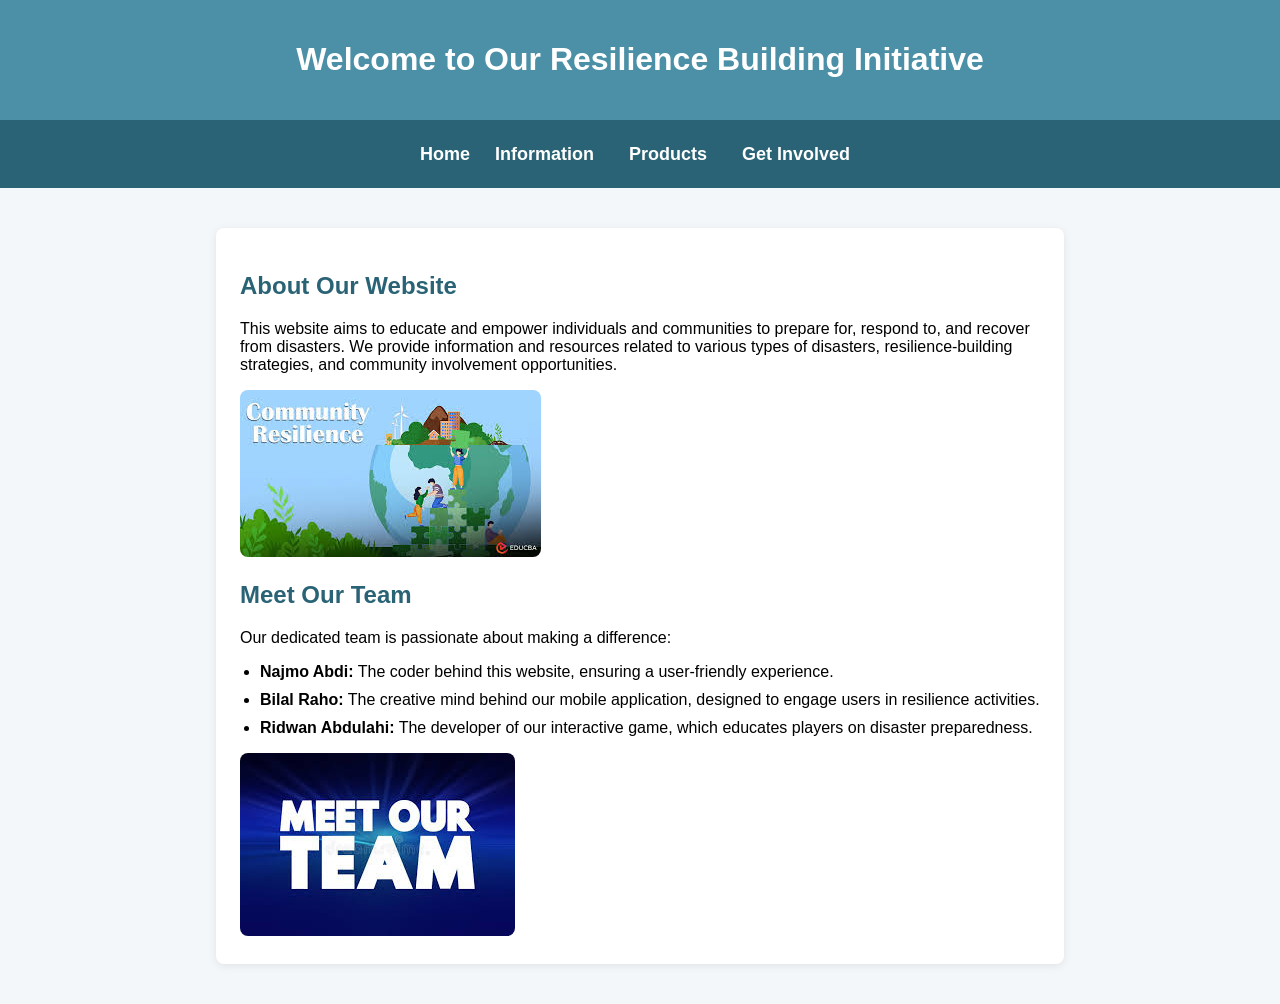
<file: index.html>
<!DOCTYPE html>
<html lang="en">
  <head>
    <meta charset="UTF-8">
    <title>Home</title>
    <link rel="stylesheet" href="style.css">
  </head>
  <body>
    <header>
      <h1>Welcome to Our Resilience Building Initiative</h1>
    </header>
    <nav>
      <a href="index.html">Home</a>
      <div class="dropdown">
        <button class="dropbtn">Information</button>
        <div class="dropdown-content">
          <a href="disasters.html">Disasters</a>
          <a href="resilience.html">Building Resilience</a>
          <a href="resources.html">Resources</a>
        </div>
      </div>
      <div class="dropdown">
        <button class="dropbtn">Products</button>
        <div class="dropdown-content">
          <a href="game.html">Game</a>
          <a href="applab.html">App Lab</a>
        </div>
      </div>
     
      <div class="dropdown">
        <button class="dropbtn">Get Involved</button>
        <div class="dropdown-content">
          <a href="volunteer.html">Volunteer</a>
          <a href="donate.html">Donate</a>
        </div>
      </div>
     
    </nav>
    <div class="container">
      <h2>About Our Website</h2>
      <p>This website aims to educate and empower individuals and communities to prepare for, respond to, and recover from disasters. We provide information and resources related to various types of disasters, resilience-building strategies, and community involvement opportunities.</p>
      <img src="images (6).jpeg" alt="Community Resilience" />
      <h2>Meet Our Team</h2>
      <p>Our dedicated team is passionate about making a difference:</p>
      <ul>
        <li><strong>Najmo Abdi:</strong> The coder behind this website, ensuring a user-friendly experience.</li>
        <li><strong>Bilal Raho:</strong> The creative mind behind our mobile application, designed to engage users in resilience activities.</li>
        <li><strong>Ridwan Abdulahi:</strong> The developer of our interactive game, which educates players on disaster preparedness.</li>
      </ul>
      <img src="download (10).jpeg" alt="Our Team" />
    </div>
  </body>

</html>
</file>
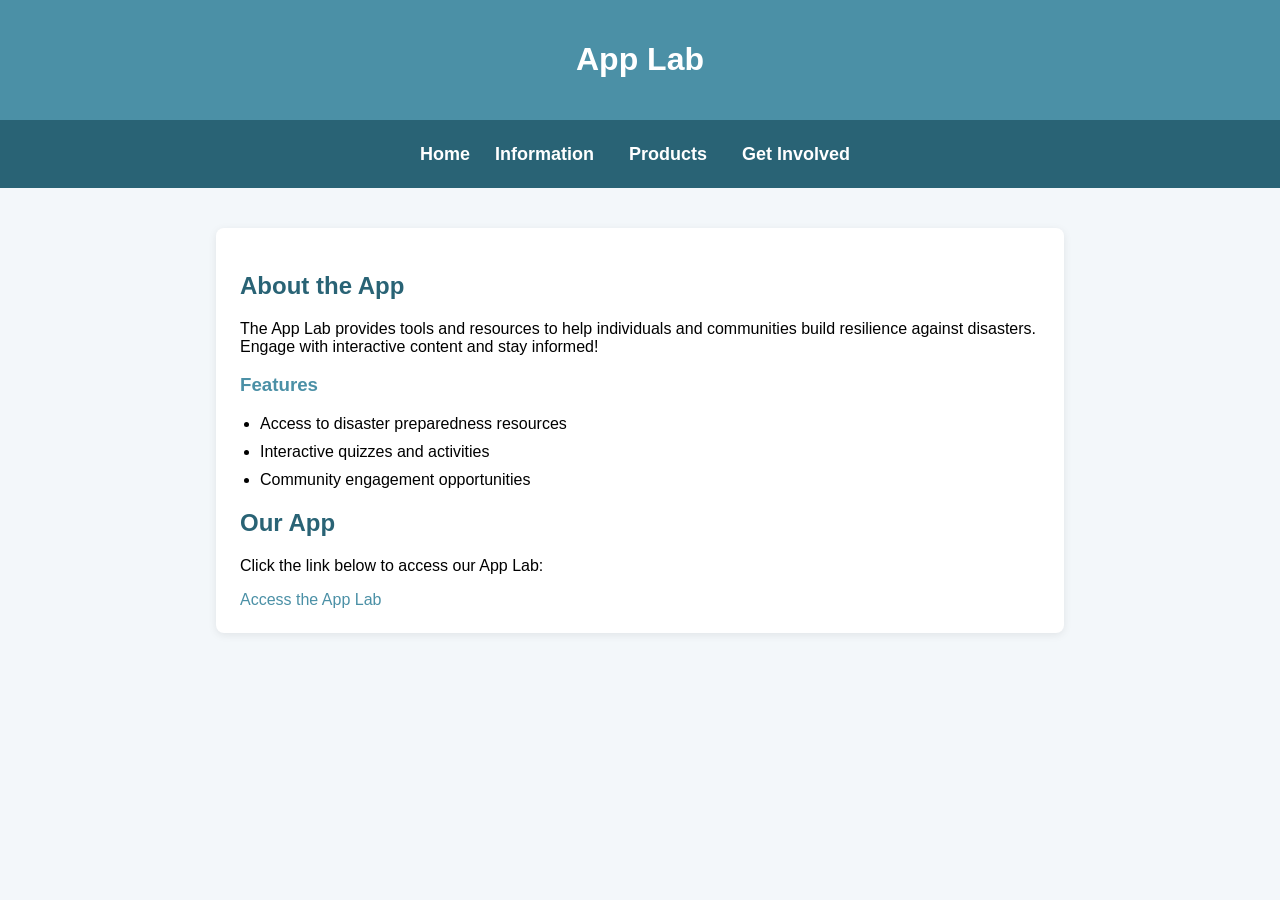
<file: applab.html>
<!DOCTYPE html>
<html lang="en">
  <head>
    <meta charset="UTF-8">
    <title>App Lab</title>
    <link rel="stylesheet" href="style.css">
  </head>
  <body>
    <header>
      <h1>App Lab</h1>
    </header>
    <nav>
      <a href="index.html">Home</a>
      <div class="dropdown">
        <button class="dropbtn">Information</button>
        <div class="dropdown-content">
          <a href="disasters.html">Disasters</a>
          <a href="resilience.html">Building Resilience</a>
          <a href="resources.html">Resources</a>
        </div>
      </div>
      <div class="dropdown">
        <button class="dropbtn">Products</button>
        <div class="dropdown-content">
          <a href="game.html">Game</a>
          <a href="applab.html">App Lab</a>
        </div>
      </div>
      <div class="dropdown">
        <button class="dropbtn">Get Involved</button>
        <div class="dropdown-content">
          <a href="volunteer.html">Volunteer</a>
          <a href="donate.html">Donate</a>
        </div>
      </div>
    </nav>
    <div class="container">
      <h2>About the App</h2>
      <p>The App Lab provides tools and resources to help individuals and communities build resilience against disasters. Engage with interactive content and stay informed!</p>
      <h3>Features</h3>
      <ul>
        <li>Access to disaster preparedness resources</li>
        <li>Interactive quizzes and activities</li>
        <li>Community engagement opportunities</li>
      </ul>
   
      <h2> Our App</h2>
      <p>Click the link below to access our App Lab:</p>
      <a href="https://studio.code.org/projects/applab/22f8bbd6-1703-4ef5-ac2b-848fa2d2962f" target="_blank">Access the App Lab</a>
      
    </div>
  </body>

</html>
</file>
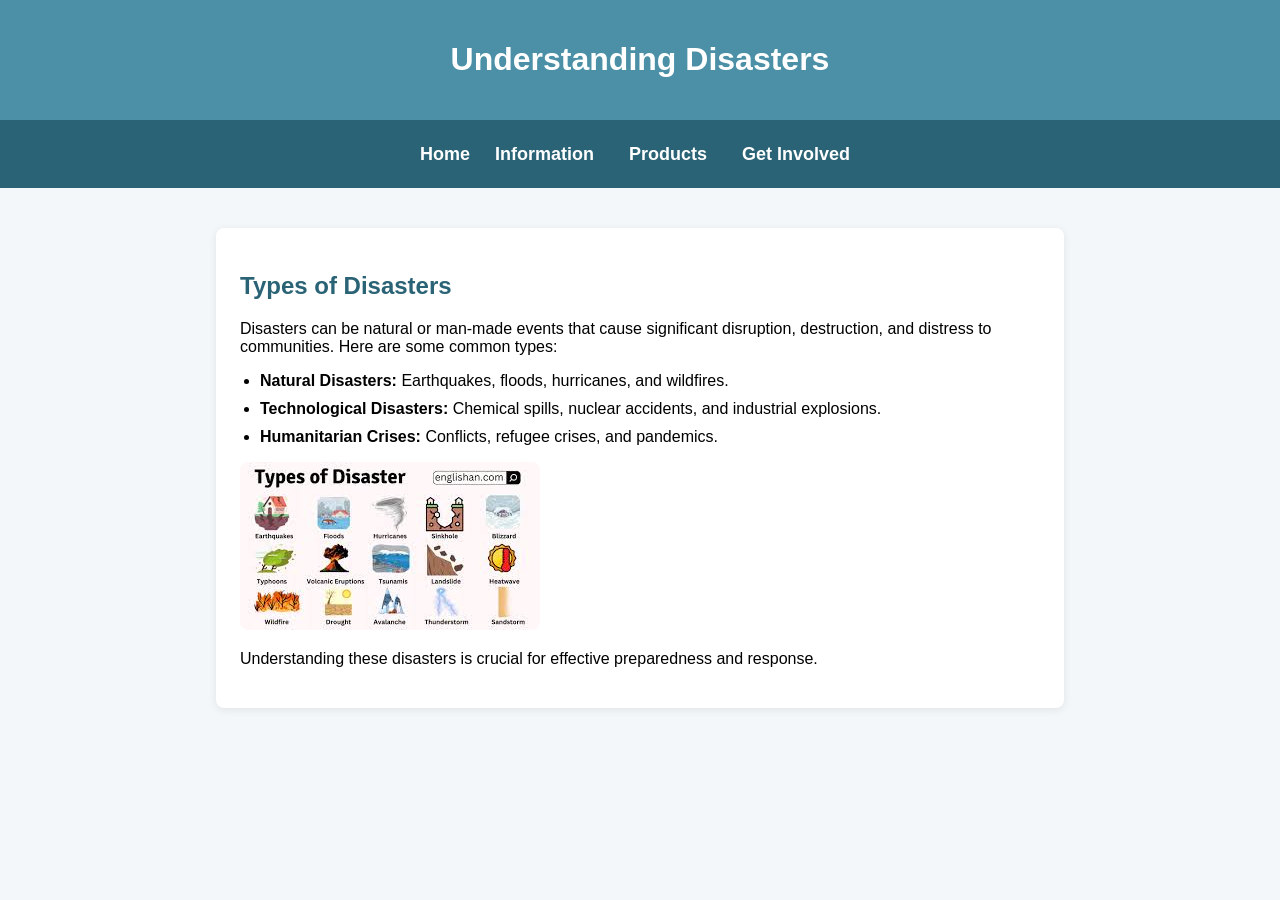
<file: disasters.html>
<!DOCTYPE html>
<html lang="en">
  <head>
    <meta charset="UTF-8">
    <title>Disasters</title>
    <link rel="stylesheet" href="style.css">
  </head>
  <body>
    <header>
      <h1>Understanding Disasters</h1>
    </header>
    <nav>
      <a href="index.html">Home</a>
      <div class="dropdown">
        <button class="dropbtn">Information</button>
        <div class="dropdown-content">
          <a href="disasters.html">Disasters</a>
          <a href="resilience.html">Building Resilience</a>
          <a href="resources.html">Resources</a>
        </div>
      </div>
      <div class="dropdown">
        <button class="dropbtn">Products</button>
        <div class="dropdown-content">
          <a href="game.html">Game</a>
          <a href="applab.html">App Lab</a>
        </div>
      </div>
     
      <div class="dropdown">
        <button class="dropbtn">Get Involved</button>
        <div class="dropdown-content">
          <a href="volunteer.html">Volunteer</a>
          <a href="donate.html">Donate</a>
        </div>
      </div>
    </nav>
    <div class="container">
      <h2>Types of Disasters</h2>
      <p>Disasters can be natural or man-made events that cause significant disruption, destruction, and distress to communities. Here are some common types:</p>
      <ul>
        <li><strong>Natural Disasters:</strong> Earthquakes, floods, hurricanes, and wildfires.</li>
        <li><strong>Technological Disasters:</strong> Chemical spills, nuclear accidents, and industrial explosions.</li>
        <li><strong>Humanitarian Crises:</strong> Conflicts, refugee crises, and pandemics.</li>
      </ul>
      <img src="download (6).jpeg" alt="Types of Disasters" />
      <p>Understanding these disasters is crucial for effective preparedness and response.</p>
    </div>
  </body>

</html>
</file>
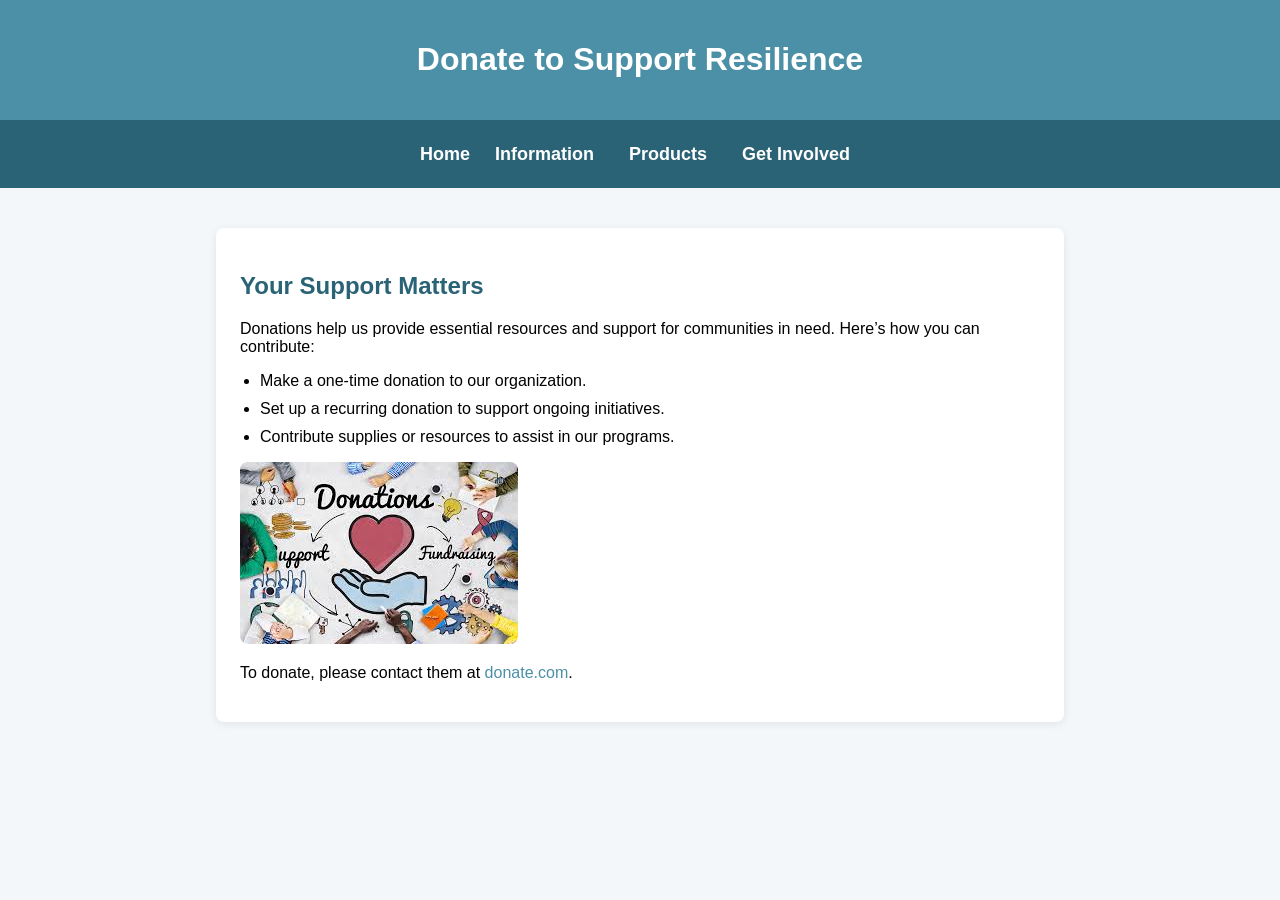
<file: donate.html>
<!DOCTYPE html>
<html lang="en">
  <head>
    <meta charset="UTF-8">
    <title>Donate</title>
    <link rel="stylesheet" href="style.css">
  </head>
  <body>
    <header>
      <h1>Donate to Support Resilience</h1>
    </header>
    <nav>
      <a href="index.html">Home</a>
      <div class="dropdown">
        <button class="dropbtn">Information</button>
        <div class="dropdown-content">
          <a href="disasters.html">Disasters</a>
          <a href="resilience.html">Building Resilience</a>
          <a href="resources.html">Resources</a>
        </div>
      </div>
      <div class="dropdown">
        <button class="dropbtn">Products</button>
        <div class="dropdown-content">
          <a href="game.html">Game</a>
          <a href="applab.html">App Lab</a>
        </div>
      </div>
     
      <div class="dropdown">
        <button class="dropbtn">Get Involved</button>
        <div class="dropdown-content">
          <a href="volunteer.html">Volunteer</a>
          <a href="donate.html">Donate</a>
        </div>
      </div>
    </nav>
    <div class="container">
      <h2>Your Support Matters</h2>
      <p>Donations help us provide essential resources and support for communities in need. Here’s how you can contribute:</p>
      <ul>
        <li>Make a one-time donation to our organization.</li>
        <li>Set up a recurring donation to support ongoing initiatives.</li>
        <li>Contribute supplies or resources to assist in our programs.</li>
      </ul>
      <img src="download (9).jpeg" alt="Donate to Support" />
      <p>To donate, please contact them at <a href="https://www.climatecentral.org/donate">donate.com</a>.</p>
    </div>
  </body>

</html>
</file>
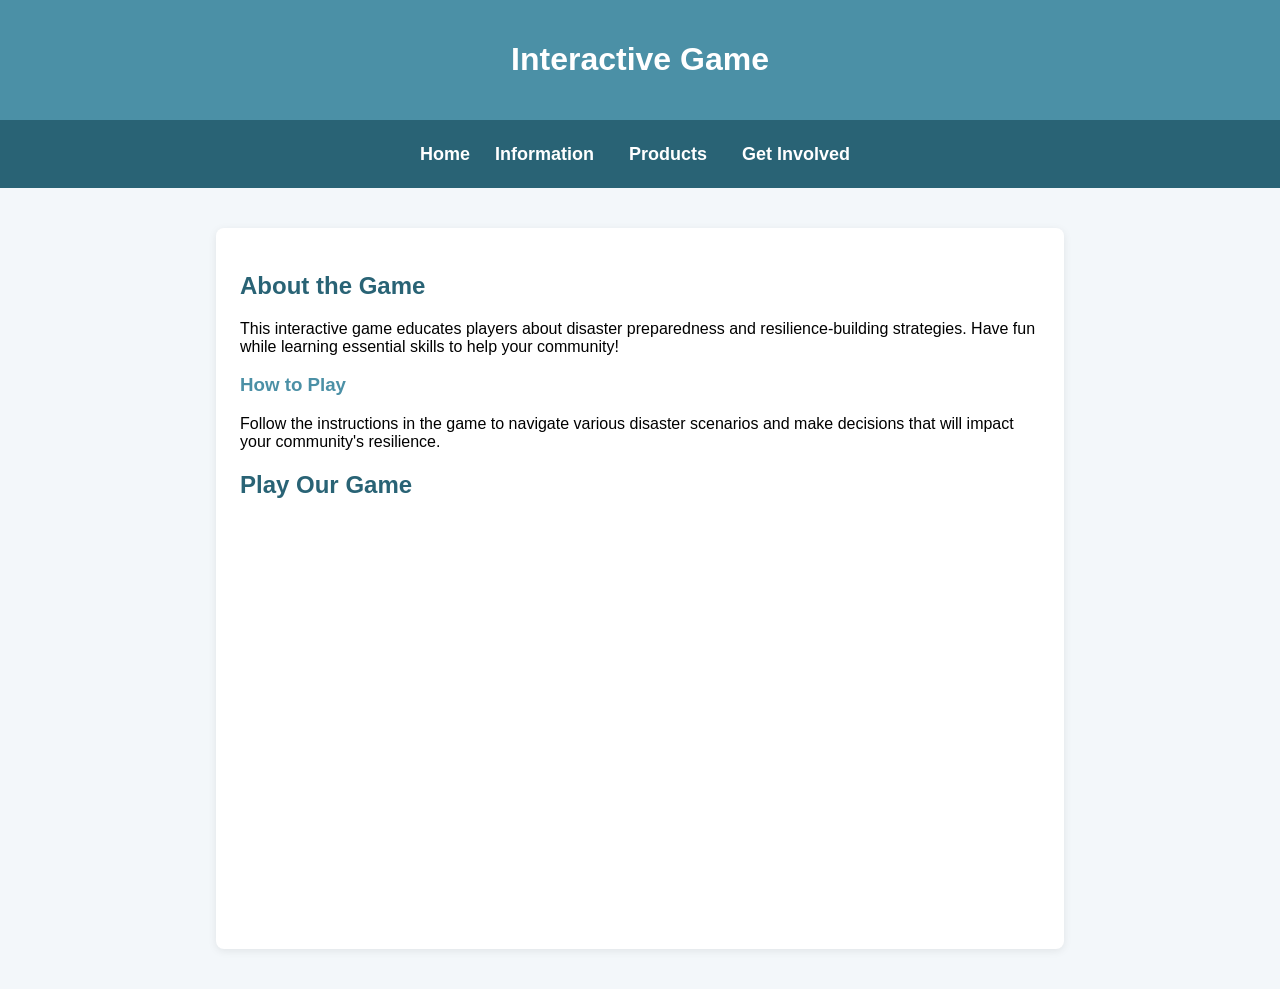
<file: game.html>
<!DOCTYPE html>
<html lang="en">
  <head>
    <meta charset="UTF-8">
    <title>Game</title>
    <link rel="stylesheet" href="style.css">
  </head>
  <body>
    <header>
      <h1>Interactive Game</h1>
    </header>
    <nav>
      <a href="index.html">Home</a>
      <div class="dropdown">
        <button class="dropbtn">Information</button>
        <div class="dropdown-content">
          <a href="disasters.html">Disasters</a>
          <a href="resilience.html">Building Resilience</a>
          <a href="resources.html">Resources</a>
        </div>
      </div>
      <div class="dropdown">
        <button class="dropbtn">Products</button>
        <div class="dropdown-content">
          <a href="game.html">Game</a>
          <a href="applab.html">App Lab</a>
        </div>
      </div>
      <div class="dropdown">
        <button class="dropbtn">Get Involved</button>
        <div class="dropdown-content">
          <a href="volunteer.html">Volunteer</a>
          <a href="donate.html">Donate</a>
        </div>
      </div>
    </nav>
    <div class="container">
      <h2>About the Game</h2>
      <p>This interactive game educates players about disaster preparedness and resilience-building strategies. Have fun while learning essential skills to help your community!</p>
      <h3>How to Play</h3>
      <p>Follow the instructions in the game to navigate various disaster scenarios and make decisions that will impact your community's resilience.</p>
     
     
      <h2>Play Our Game</h2>
   
     
      <iframe src="https://scratch.mit.edu/projects/1277244166/embed" allowtransparency="true" width="485" height="402" frameborder="0" scrolling="no" allowfullscreen></iframe>
      
    </div>
   
  </body>

</html>
</file>
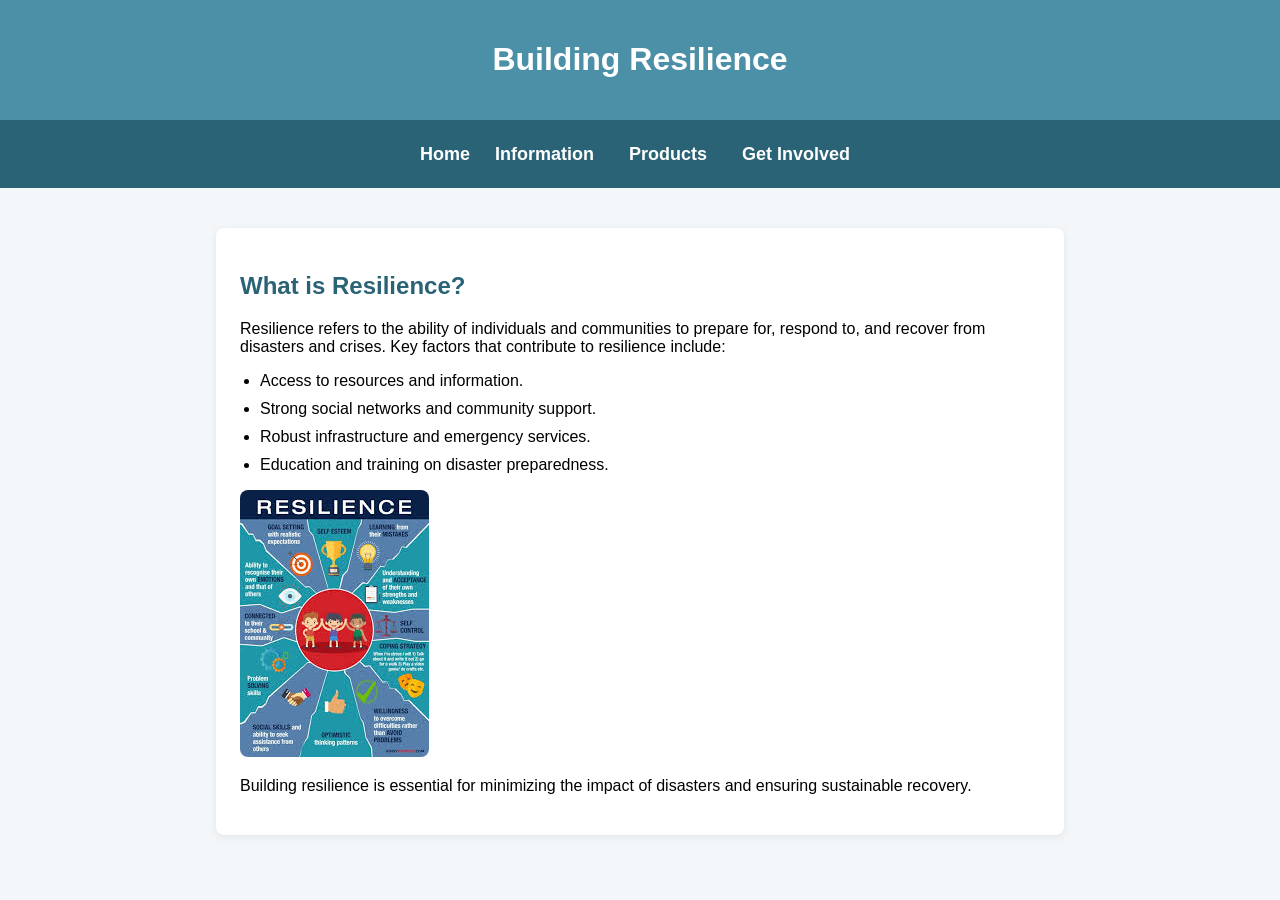
<file: resilence.html>
<!DOCTYPE html>
<html lang="en">
  <head>
    <meta charset="UTF-8">
    <title>Building Resilience</title>
    <link rel="stylesheet" href="style.css">
  </head>
  <body>
    <header>
      <h1>Building Resilience</h1>
    </header>
    <nav>
      <a href="index.html">Home</a>
      <div class="dropdown">
        <button class="dropbtn">Information</button>
        <div class="dropdown-content">
          <a href="disasters.html">Disasters</a>
          <a href="resilience.html">Building Resilience</a>
          <a href="resources.html">Resources</a>
        </div>
      </div>
      <div class="dropdown">
        <button class="dropbtn">Products</button>
        <div class="dropdown-content">
          <a href="game.html">Game</a>
          <a href="applab.html">App Lab</a>
        </div>
      </div>
     
     
      <div class="dropdown">
        <button class="dropbtn">Get Involved</button>
        <div class="dropdown-content">
          <a href="volunteer.html">Volunteer</a>
          <a href="donate.html">Donate</a>
        </div>
      </div>
    </nav>
    <div class="container">
      <h2>What is Resilience?</h2>
      <p>Resilience refers to the ability of individuals and communities to prepare for, respond to, and recover from disasters and crises. Key factors that contribute to resilience include:</p>
      <ul>
        <li>Access to resources and information.</li>
        <li>Strong social networks and community support.</li>
        <li>Robust infrastructure and emergency services.</li>
        <li>Education and training on disaster preparedness.</li>
      </ul>
      <img src="download (7).jpeg" alt="Building Resilience" />
      <p>Building resilience is essential for minimizing the impact of disasters and ensuring sustainable recovery.</p>
    </div>
  </body>
</html>
</file>
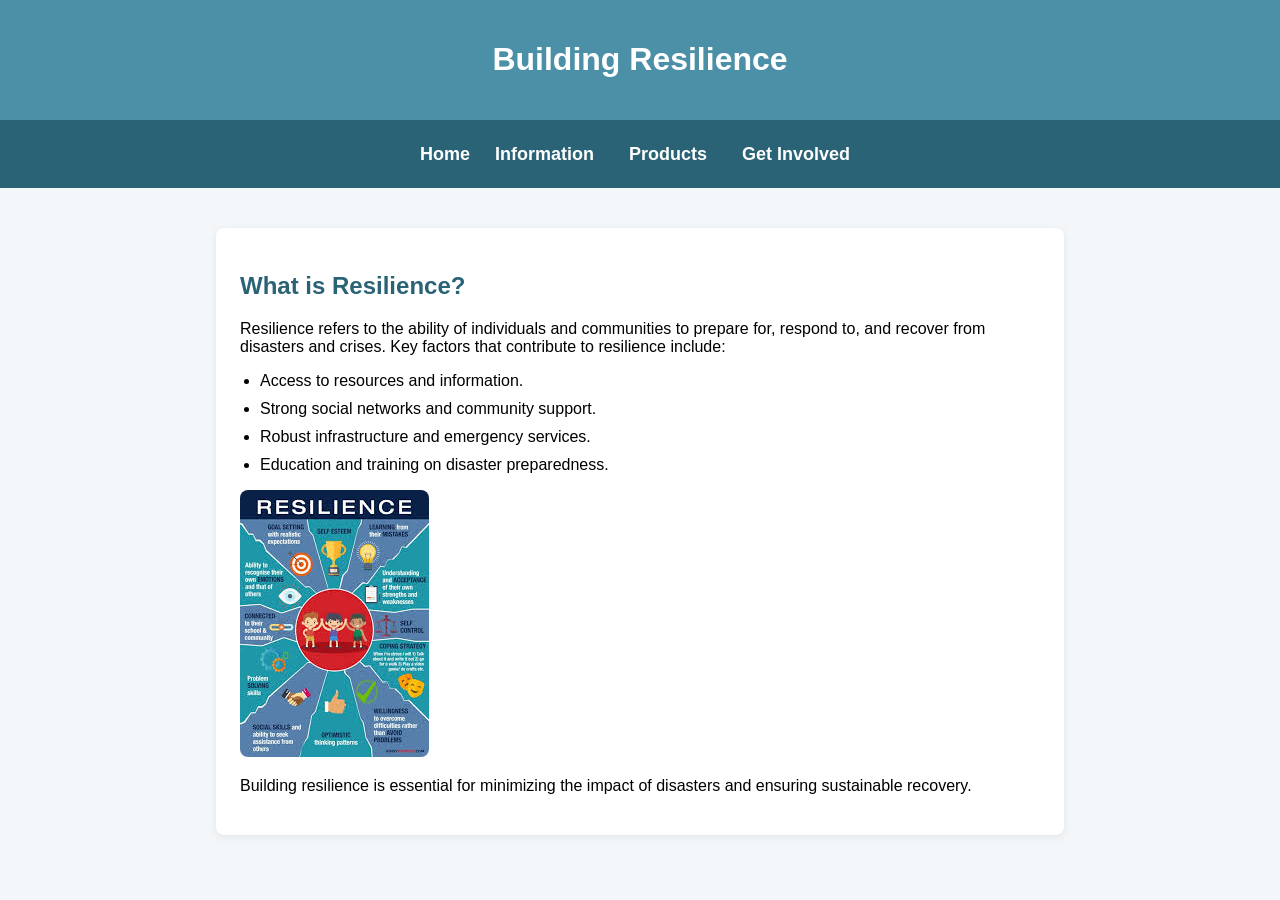
<file: resilience.html>
<!DOCTYPE html>
<html lang="en">
  <head>
    <meta charset="UTF-8">
    <title>Building Resilience</title>
    <link rel="stylesheet" href="style.css">
  </head>
  <body>
    <header>
      <h1>Building Resilience</h1>
    </header>
    <nav>
      <a href="index.html">Home</a>
      <div class="dropdown">
        <button class="dropbtn">Information</button>
        <div class="dropdown-content">
          <a href="disasters.html">Disasters</a>
          <a href="resilience.html">Building Resilience</a>
          <a href="resources.html">Resources</a>
        </div>
      </div>
      <div class="dropdown">
        <button class="dropbtn">Products</button>
        <div class="dropdown-content">
          <a href="game.html">Game</a>
          <a href="applab.html">App Lab</a>
        </div>
      </div>
     
     
      <div class="dropdown">
        <button class="dropbtn">Get Involved</button>
        <div class="dropdown-content">
          <a href="volunteer.html">Volunteer</a>
          <a href="donate.html">Donate</a>
        </div>
      </div>
    </nav>
    <div class="container">
      <h2>What is Resilience?</h2>
      <p>Resilience refers to the ability of individuals and communities to prepare for, respond to, and recover from disasters and crises. Key factors that contribute to resilience include:</p>
      <ul>
        <li>Access to resources and information.</li>
        <li>Strong social networks and community support.</li>
        <li>Robust infrastructure and emergency services.</li>
        <li>Education and training on disaster preparedness.</li>
      </ul>
      <img src="download (7).jpeg" alt="Building Resilience" />
      <p>Building resilience is essential for minimizing the impact of disasters and ensuring sustainable recovery.</p>
    </div>
  </body>
</html>
</file>
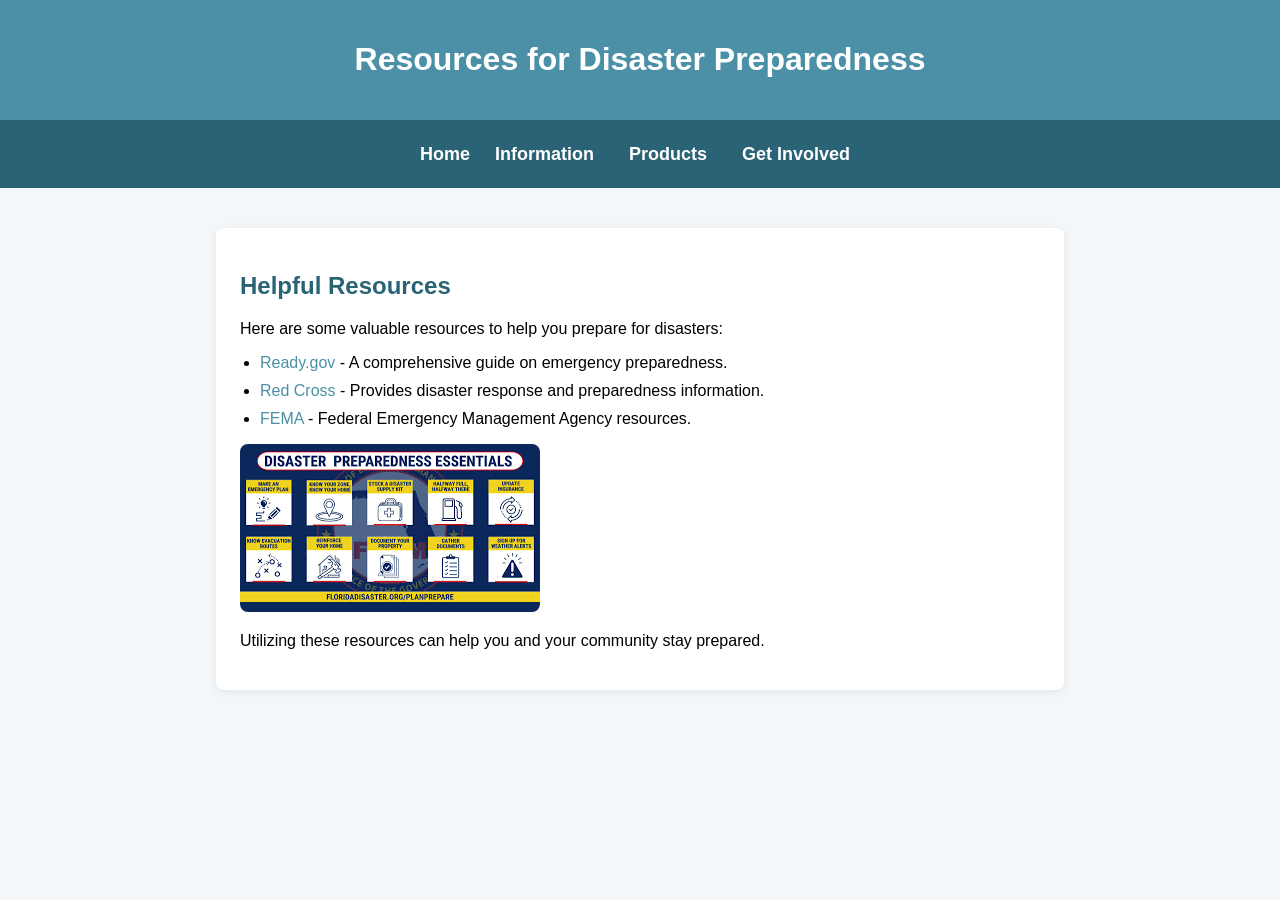
<file: resources.html>
<!DOCTYPE html>
<html lang="en">
  <head>
    <meta charset="UTF-8">
    <title>Resources</title>
    <link rel="stylesheet" href="style.css">
  </head>
  <body>
    <header>
      <h1>Resources for Disaster Preparedness</h1>
    </header>
    <nav>
      <a href="index.html">Home</a>
      <div class="dropdown">
        <button class="dropbtn">Information</button>
        <div class="dropdown-content">
          <a href="disasters.html">Disasters</a>
          <a href="resilience.html">Building Resilience</a>
          <a href="resources.html">Resources</a>
        </div>
      </div>
      <div class="dropdown">
        <button class="dropbtn">Products</button>
        <div class="dropdown-content">
          <a href="game.html">Game</a>
          <a href="applab.html">App Lab</a>
        </div>
      </div>

     
      <div class="dropdown">
        <button class="dropbtn">Get Involved</button>
        <div class="dropdown-content">
          <a href="volunteer.html">Volunteer</a>
          <a href="donate.html">Donate</a>
        </div>
      </div>
    </nav>
    <div class="container">
      <h2>Helpful Resources</h2>
      <p>Here are some valuable resources to help you prepare for disasters:</p>
      <ul>
        <li><a href="https://www.ready.gov" target="_blank">Ready.gov</a> - A comprehensive guide on emergency preparedness.</li>
        <li><a href="https://www.redcross.org" target="_blank">Red Cross</a> - Provides disaster response and preparedness information.</li>
        <li><a href="https://www.fema.gov" target="_blank">FEMA</a> - Federal Emergency Management Agency resources.</li>
      </ul>
      <img src="download (4).png" alt="Disaster Preparedness Resources" />
      <p>Utilizing these resources can help you and your community stay prepared.</p>
    </div>
  </body>
</html>
</file>
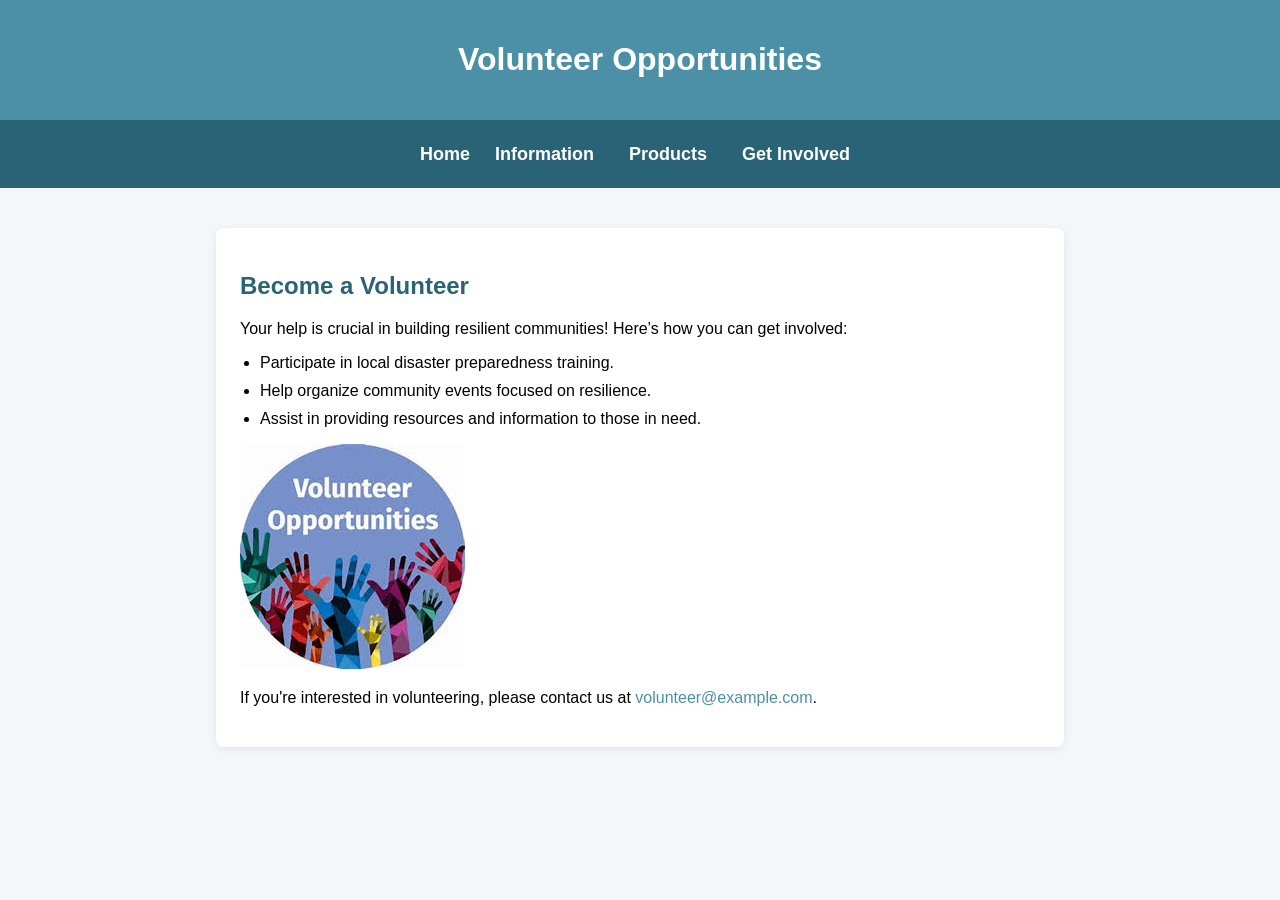
<file: volunteer.html>
<!DOCTYPE html>
<html lang="en">
  <head>
    <meta charset="UTF-8">
    <title>Volunteer Opportunities</title>
    <link rel="stylesheet" href="style.css">
  </head>
  <body>
    <header>
      <h1>Volunteer Opportunities</h1>
    </header>
    <nav>
      <a href="index.html">Home</a>
      <div class="dropdown">
        <button class="dropbtn">Information</button>
        <div class="dropdown-content">
          <a href="disasters.html">Disasters</a>
          <a href="resilience.html">Building Resilience</a>
          <a href="resources.html">Resources</a>
        </div>
      </div>
      <div class="dropdown">
        <button class="dropbtn">Products</button>
        <div class="dropdown-content">
          <a href="game.html">Game</a>
          <a href="applab.html">App Lab</a>
        </div>
      </div>
      <div class="dropdown">
        <button class="dropbtn">Get Involved</button>
        <div class="dropdown-content">
          <a href="volunteer.html">Volunteer</a>
          <a href="donate.html">Donate</a>
        </div>
      </div>
    </nav>
    <div class="container">
      <h2>Become a Volunteer</h2>
      <p>Your help is crucial in building resilient communities! Here’s how you can get involved:</p>
      <ul>
        <li>Participate in local disaster preparedness training.</li>
        <li>Help organize community events focused on resilience.</li>
        <li>Assist in providing resources and information to those in need.</li>
      </ul>
      <img src="download (8).jpeg" alt="Volunteer Opportunities" />
      <p>If you're interested in volunteering, please contact us at <a href="https://www.redcross.org/volunteer/become-a-volunteer.html">volunteer@example.com</a>.</p>
    </div>
  </body>
</html>
</file>
<file: style.css>
body {
  font-family: Arial, sans-serif;
  margin: 0;
  padding: 0;
  background: #f3f7fa;
}

header {
  background: #4b90a6;
  color: #fff;
  padding: 20px 0;
  text-align: center;
}

nav {
  background: #296375;
  display: flex;
  justify-content: center;
  gap: 15px;
  padding: 12px 0;
  position: relative;

}


nav a {
  color: #fff;
  text-decoration: none;
  font-weight: bold;
  font-size: 18px;
  line-height: 24px;
  transition: color 0.2s;
  margin-top: 10px
}

nav a:hover {
  color: #ffd700;
}

 

.dropbtn {
  background-color: #296375;
  color: white;
  padding: 10px;
  font-size: 16px;
  border: none;
  cursor: pointer;
}

.dropdown-content {
  display: none;
  position: absolute;
  background-color: #f9f9f9;
  box-shadow: 0 2px 8px rgba(0, 0, 0, 0.2);

}

.dropdown-content a {
  color: black;
  padding: 12px 16px;
  text-decoration: none;
  display: block;
}

.dropdown:hover .dropdown-content {
  display: block;
}

.container {
  max-width: 800px;
  margin: 40px auto;
  padding: 24px;
  background: #fff;
  border-radius: 8px;
  box-shadow: 0 2px 8px rgba(0, 0, 0, 0.08);
  text-align: left;
}
.dropbtn
{
  color: #fff;
  text-decoration: none;
  font-weight: bold;
  font-size: 18px;
  line-height: 24px;
  transition: color 0.2s;
}


h2 {
  color: #296375;
}

h3 {
  color: #4b90a6;
}

ul {
  padding-left: 20px;
}

ul li {
  margin-bottom: 10px;
}

a {
  color: #4b90a6;
  text-decoration: none;
}

a:hover {
  text-decoration: underline;
}
img {
  max-width: 100%;
  height: auto;
  border-radius: 8px;
}
</file>
